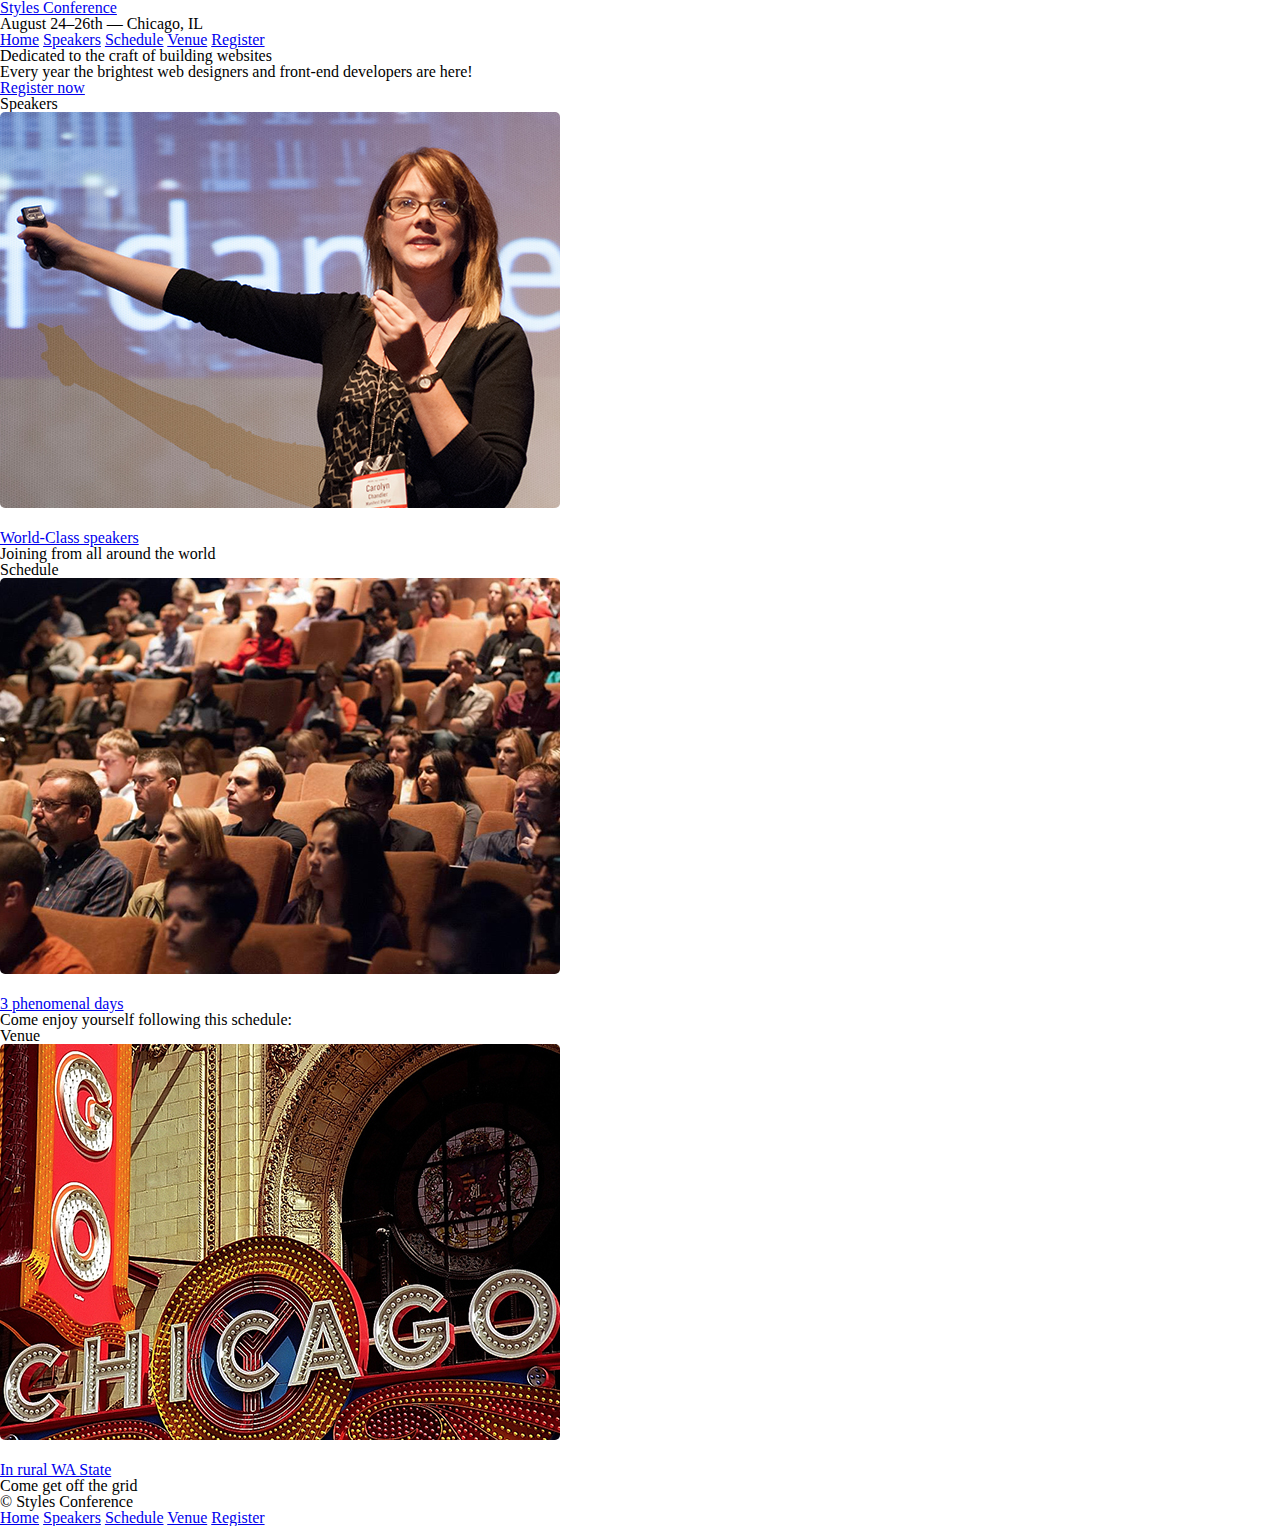
<file: index.html>
<!DOCTYPE html>
<html lang="en">
    <head>
        <link rel="stylesheet" href="assets/stylesheets/style.css">
        <meta charset="utf-8">
        <title>Styles Conference</title>
    </head>
<body>
    <header>
    <h1><a href="index.html">Styles Conference</a></h1>
    <h3>August 24&ndash;26th &mdash; Chicago, IL</h3>

    <nav>
        <a href="index.html">Home</a>
        <a href="speakers.html">Speakers</a>
        <a href="schedule.html">Schedule</a>
        <a href="venue.html">Venue</a>
        <a href="register.html">Register</a>
    </nav>

</header>

<section>
    <h2>Dedicated to the craft of building websites</h2>
    <p>Every year the brightest web designers and front-end developers are here!</p>
    <a href="register.html">Register now</a>
</section>
<section>

    <section class="teaser col-1-3">
        <h5>Speakers</h5>
        <a href="speakers.html">
            <img src="assets/images/home/speakers.jpg" alt="Professional female speaker">
        <h3>World-Class speakers</h3>
        </a>
        <p>Joining from all around the world</p>
    </section>

    <section class="teaser col-1-3">
        <h5>Schedule</h5>
        <a href="schedule.html">
            <img src="assets/images/home/schedule.jpg" alt="People sitting in lecture hall">
        <h3>3 phenomenal days</h3>
        </a>
        <p>Come enjoy yourself following this schedule:</p>
    </section>

    <section class="teaser col-1-3">
        <h5>Venue</h5>
        <a href="venue.html">
            <img src="assets/images/home/venue.jpg" alt="Gaudy Chicago sign in front of stained glass window">
        <h3>In rural WA State</h3>
        </a>
        <p>Come get off the grid</p>
    </section>
    
</section>

<footer>
    <small>&copy; Styles Conference</small>

    <nav>
            <a href="index.html">Home</a>
            <a href="speakers.html">Speakers</a>
            <a href="schedule.html">Schedule</a>
            <a href="venue.html">Venue</a>
            <a href="register.html">Register</a>
        </nav>
    
</footer>
</body>
    </html>
</file>
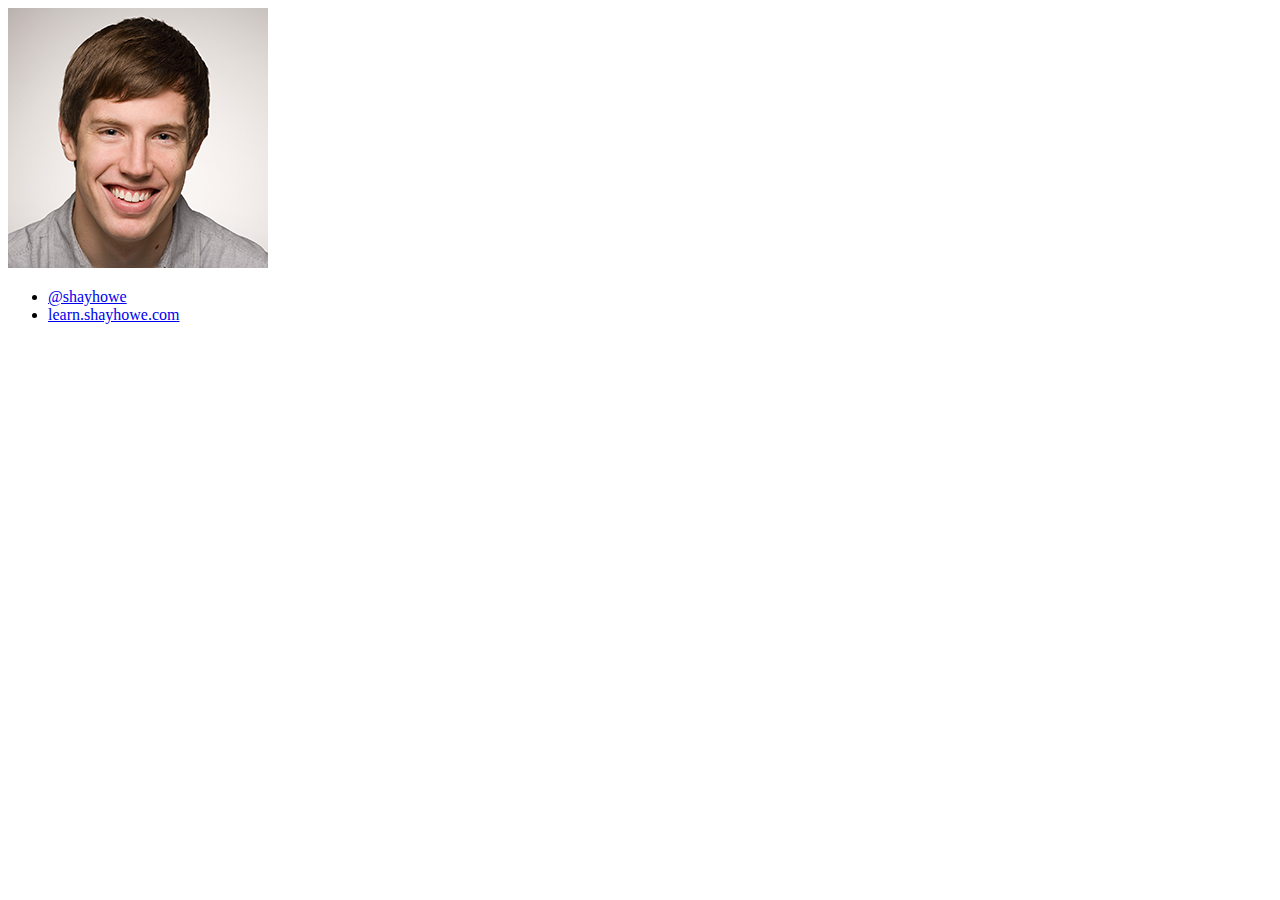
<file: speakers.html>
<!DOCTYPE html>
<html lang="en">

<head>   
<link rel="stylesheet" href="">
    <meta charset="utf-8">
    <title>Speakers</title>
</head> 
<body>
    <header>

    </header>

    <aside class="col-1-3">
        <div class="speaker-info">

        <img src="assets/images/speakers/shay-howe.jpg" alt="Shay Howe">
    
        <ul>
            <li><a href="https://twitter.com/shayhowe">@shayhowe</a></li>
            <li><a href="http://learn.shayhowe.com">learn.shayhowe.com</a></li>
        </ul>
    </div>
    </aside>
</body>
</file>
<file: assets/stylesheets/style.css>
/* http://meyerweb.com/eric/tools/css/reset/ 
   v2.0 | 20110126
   License: none (public domain)
*/

html, body, div, span, applet, object, iframe,
h1, h2, h3, h4, h5, h6, p, blockquote, pre,
a, abbr, acronym, address, big, cite, code,
del, dfn, em, img, ins, kbd, q, s, samp,
small, strike, strong, sub, sup, tt, var,
b, u, i, center,
dl, dt, dd, ol, ul, li,
fieldset, form, label, legend,
table, caption, tbody, tfoot, thead, tr, th, td,
article, aside, canvas, details, embed, 
figure, figcaption, footer, header, hgroup, 
menu, nav, output, ruby, section, summary,
time, mark, audio, video {
	margin: 0;
	padding: 0;
	border: 0;
	font-size: 100%;
	font: inherit;
	vertical-align: baseline;
}
/* HTML5 display-role reset for older browsers */
article, aside, details, figcaption, figure, 
footer, header, hgroup, menu, nav, section {
	display: block;
}
body {
	line-height: 1;
}
ol, ul {
	list-style: none;
}
blockquote, q {
	quotes: none;
}
blockquote:before, blockquote:after,
q:before, q:after {
	content: '';
	content: none;
}
table {
	border-collapse: collapse;
	border-spacing: 0;
}

.teaser img {
	border-radius: 5px;
	display: block;
	margin-bottom: 22px;
	max-width: 100%
}
</file>
